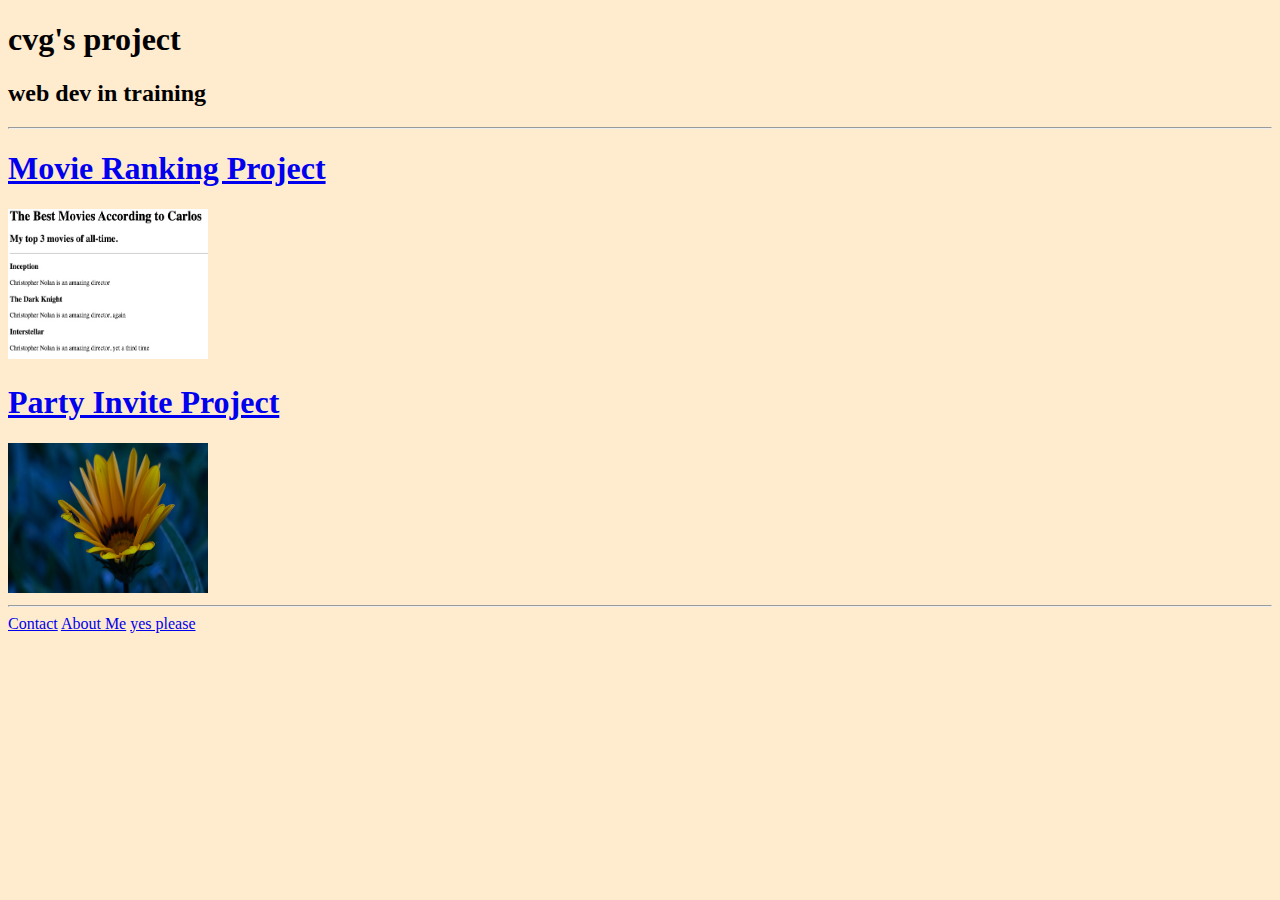
<file: index.html>
<!-- TODO 1: Create the HTML Boilerplate -->
<!DOCTYPE html>
<html lang="en">
<head>
    <meta charset="UTF-8">
    <meta http-equiv="X-UA-Compatible" content="IE=edge">
    <meta name="viewport" content="width=device-width, initial-scale=1.0">
    <title>cvgblue</title>
</head>

<H1>cvg's project</H1>
<link 
    rel="stylesheet"
    href="./stylesheets/mainpage.css"
    />
<H2>web dev in training</H2>
<hr>
<body>
    <!-- Write your code below -->
<h1><a href="./public/movie-ranking.html">Movie Ranking Project</a></h1>

<a href="./public/movie-ranking.html"><img src="./assets/images/cvg movies.jpg" style="width:200px; height:150px;" alt="list of cvgs top 3 movies"></a>

<h1><a href="./public/party-invite.html">Party Invite Project</a></h1>

<a href="./public/party-invite.html"><img src="./assets/images/Blue_flower_by_Elena_Stravoravdi.jpg" style="width:200px; height:150px;" alt="party invite project"></a>

<hr>
<a href="./public/contact.html">Contact</a>
<a href="./public/about.html">About Me</a>
<a href="./public/test.html">yes please</a>

</body>
</html>

<!-- TODO 2: Add Your previous projects' HTML into the public folder -->

<!-- TODO 3: Take screenshots of your project previews and add the images to the images folder -->

<!-- TODO 4: Add titles/subtitles etc. -->

<!-- TODO 5: Add a link to the project pages -->

<!-- TODO 6: Add images to show the project previews
HINT for TODO 6: You can use the height attribute set to 200 to make the image smaller:
https://developer.mozilla.org/en-US/docs/Web/HTML/Element/img#attr-height -->

<!-- TODO 7: Add the Contact Me and About Me page links -->
</file>
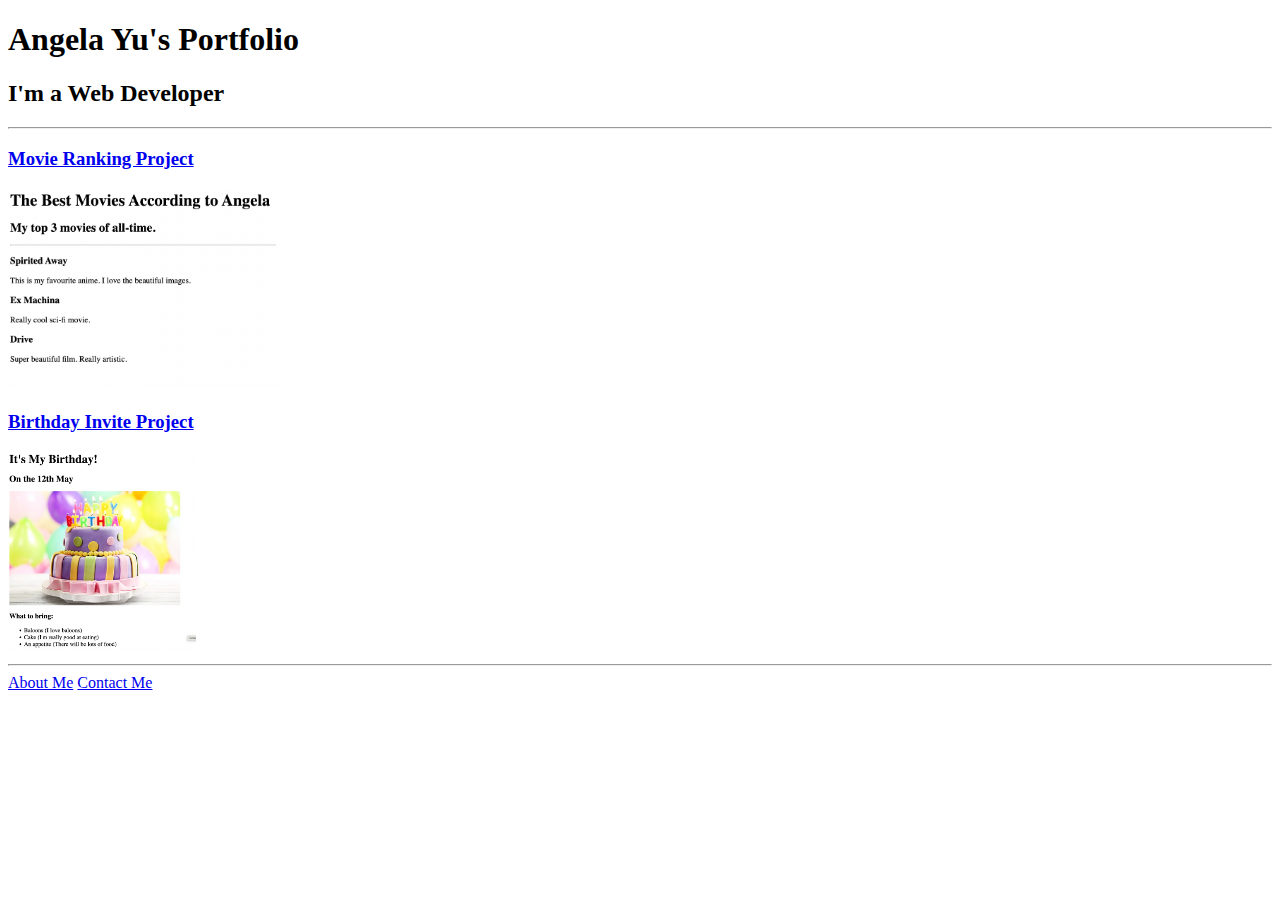
<file: solution.html>
<!DOCTYPE html>
<html lang="en">

<head>
  <meta charset="UTF-8">
  <title>Angela's Portfolio</title>
</head>

<body>
  <h1>Angela Yu's Portfolio</h1>
  <h2>I'm a Web Developer</h2>
  <hr />
  <h3><a href="./public/movie-ranking.html">Movie Ranking Project</a></h3>
  <img src="./assets/images/movie-ranking.png" height="200" alt="movie ranking project preview"/>
  <h3><a href="./public/birthday-invite.html">Birthday Invite Project</a></h3>
  <img src="./assets/images/birthday-invite.png" height="200" alt="birthday invite project preview"/>
  <hr />
  <a href="./public/about.html">About Me</a>
  <a href="./public/contact.html">Contact Me</a>
</body>

</html>
</file>
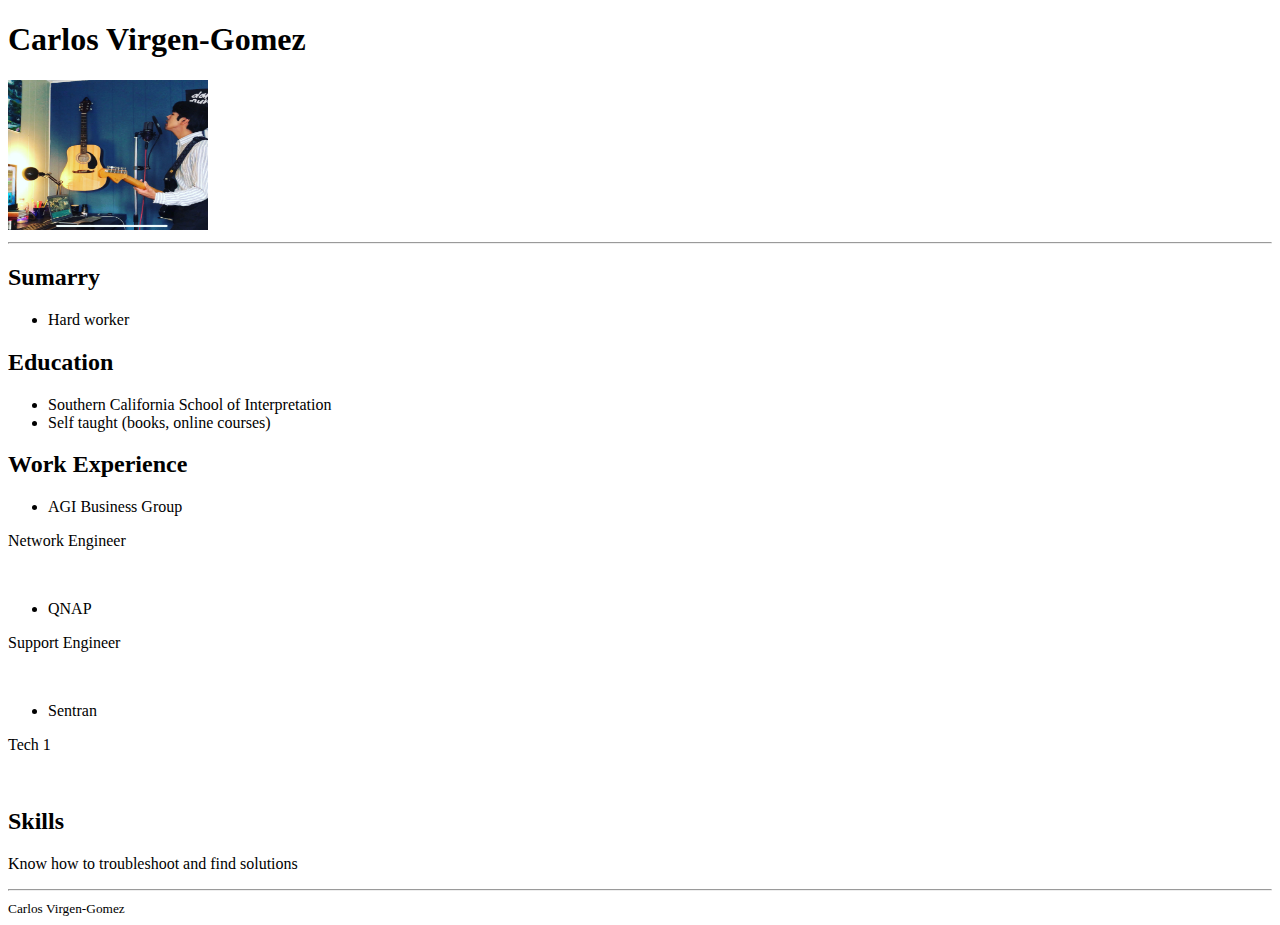
<file: public/about.html>
<!DOCTYPE html>
<html lang="en">
<head>
    <meta charset="UTF-8">
    <meta http-equiv="X-UA-Compatible" content="IE=edge">
    <meta name="viewport" content="width=device-width, initial-scale=1.0">
    <title>My Resume</title>
</head>
    <h1>Carlos Virgen-Gomez</h1>
        <img src="../assets/images/CVG Peak Covid 2020.JPG" style="width:200px; height:150px;" alt="carlos">
<body>
    <hr>
        <h2>Sumarry</h2>
                    <ul><li>Hard worker</li></ul>
        <h2>Education</h2>
                    <ul><li>Southern California School of Interpretation</li>
                        <li>Self taught (books, online courses)</li>
                    </ul>
        <h2>Work Experience</h2>

                    <ul><li>AGI Business Group</li></ul>
                        <p>Network Engineer</p>
    <br />    
                    <ul><li>QNAP</li></ul>
                        <p>Support Engineer</p>
    <br />

                    <ul><li>Sentran</li></ul>
                        <p>Tech 1</p>
    <br />

        <h2>Skills</h2>
                        <p>Know how to troubleshoot and find solutions</p>
</body>
    <hr>

<footer><small>Carlos Virgen-Gomez
</small></footer>

</html>
</file>
<file: stylesheets/mainpage.css>
html {
    background-color: blanchedalmond;
}
</file>
